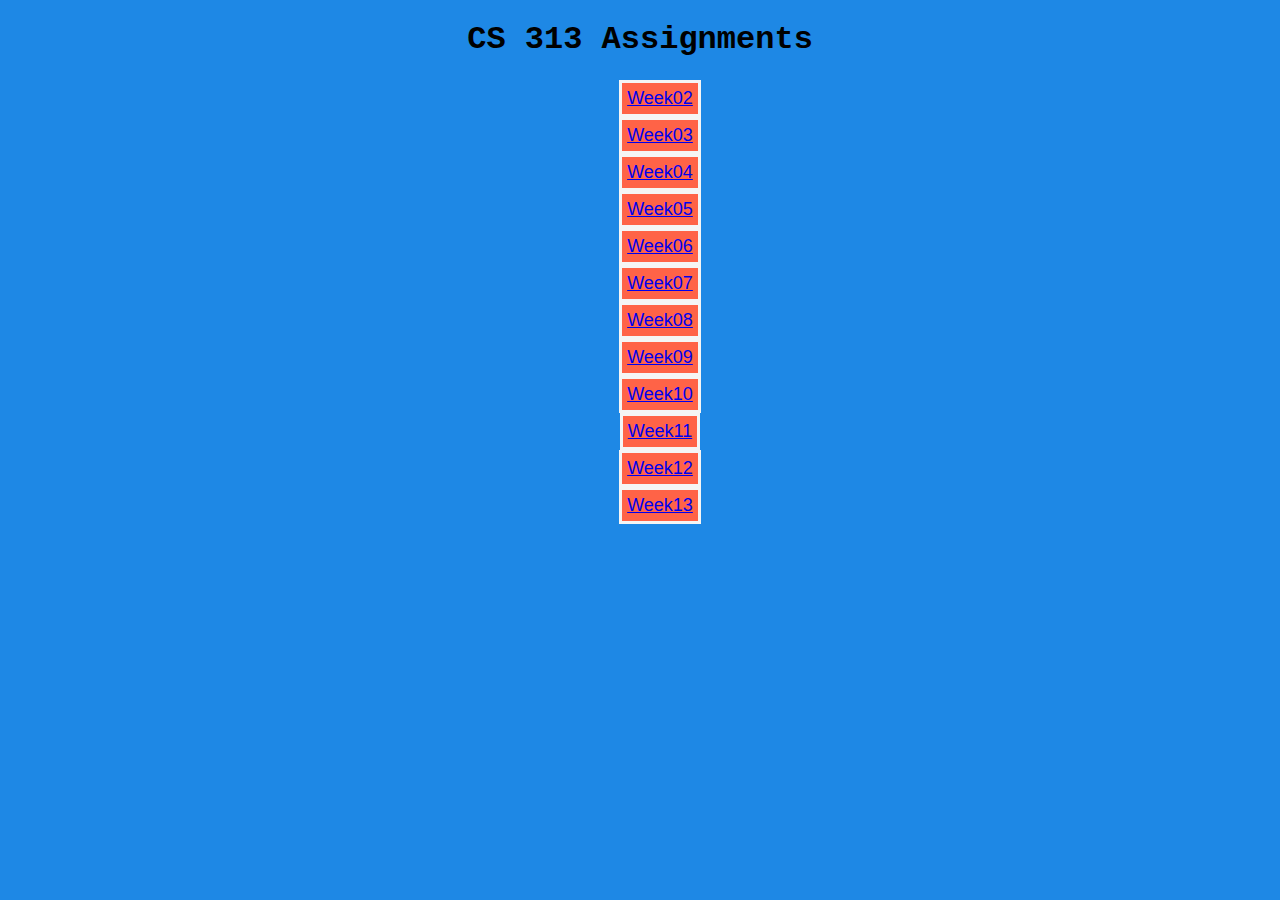
<file: web/index.html>
<!DOCTYPE html>
<html lang="en">

<head>
    <style>
       


        .assignments{
            display: flex;
            justify-content: center;
            flex-direction: column;
            align-items: center;

        }

        body {
            background-color: #1E88E5;
        }

        ul {
            list-style-type: none;
        }

        h1 {
            font-family: 'Courier New', Courier, monospace;
            font-weight: 800;
        }

        li {
            border-style: solid;
            border-spacing: 5px;
            padding: 5px;
            color: white;
            background-color: tomato;
            border-color: whitesmoke;
            font-family: Verdana, Geneva, Tahoma, sans-serif;
            font-size: 18px;
        }
    </style>
    <title>Chase Wilcox's Assignments</title>
</head>
<body>
    <h1 style="text-align: center;">CS 313 Assignments </h1>
    <ul class="assignments">
        <li><a href="/week02/assign02/assign02.php">Week02</a></li>
        <li><a href="/week03/assign03/assign03.php">Week03</a></li>
        <li><a href="/week04/assign04/assign04.html">Week04</a></li>
        <li><a href="/week05/assign05/assign05_login.php">Week05</a></li>
        <li><a href="/week06/assign06/assign06.html">Week06</a></li>
        <li><a href="/week07/assign07/ta07/assign05_create.php">Week07</a></li>
        <li><a href="/week08/assign08/assign08.html">Week08</a></li>
        <li><a href="/week09/assign09/assign09.html">Week09</a></li>
        <li><a href="/week10/assign10/assign10.html">Week10</a></li>
        <li><a href="/week11/assign11/assign11.html">Week11</a></li>
        <li><a href="/week12/assign12/assign12.html">Week12</a></li>
        <li><a href="/week13/assign13/assign13.html">Week13</a></li>
    </ul>
</body>
</html>
</file>
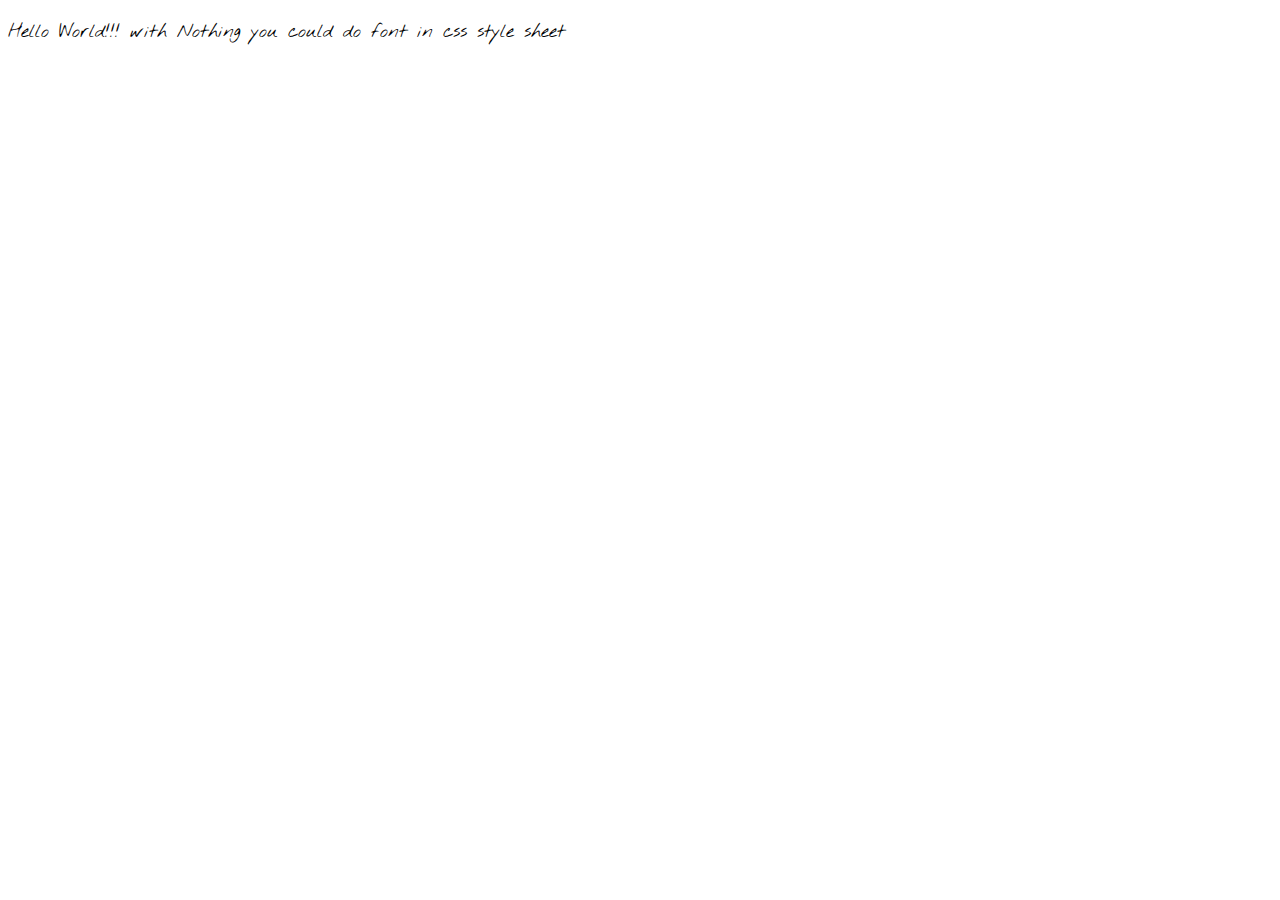
<file: web/hello.html>
<!DOCTYPE html>
<html lang="en">
<head>
    <meta charset="UTF-8">
    <meta name="viewport" content="width=device-width, initial-scale=1.0">
    <meta http-equiv="X-UA-Compatible" content="ie=edge">
    <link href="https://fonts.googleapis.com/css?family=Nothing+You+Could+Do&display=swap" rel="stylesheet">
    <link rel="stylesheet" href="stylesheet.css">
    <title>Document</title>
</head>
<body>
	<p>Hello World!!! with Nothing you could do font in css style sheet </p>
    
</body>
</html>
</file>
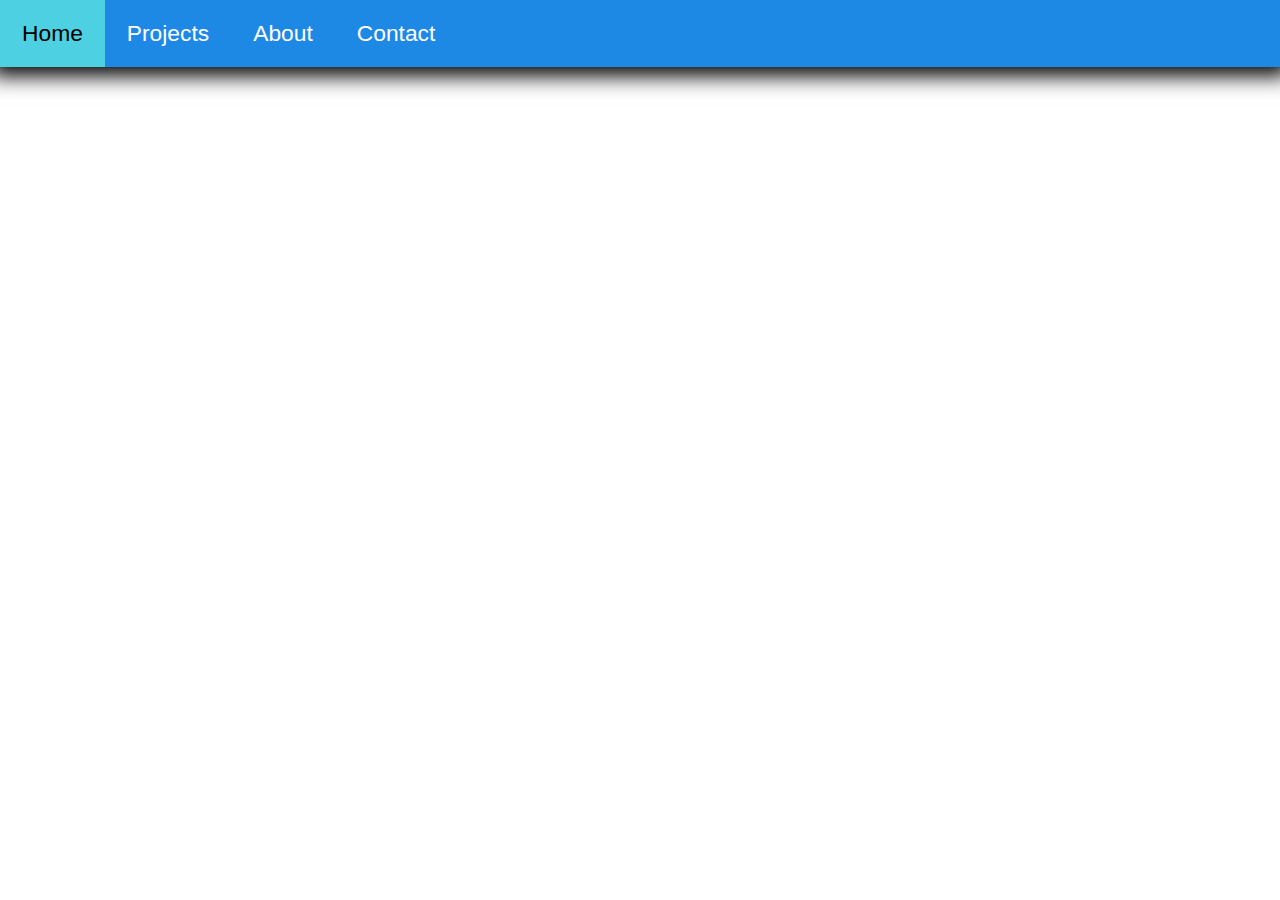
<file: web/shared/navbar.html>
<!DOCTYPE html>
<html lang="en">

<head>
  <meta charset="UTF-8">
  <meta name="viewport" content="width=device-width, initial-scale=1.0">
  <meta http-equiv="X-UA-Compatible" content="ie=edge">
  <link rel="stylesheet" href="stylesheet.css">
  <title>Document</title>
</head>

<body>

  <div class="navbar">
    <!-- Borrowed from w3schools-->
    <a href="#">Home</a>
    <a href="./../../index.html">Projects</a>
    <a href="#about">About</a>
    <a href="#contact">Contact</a>
  </div>




</body>

</html>
</file>
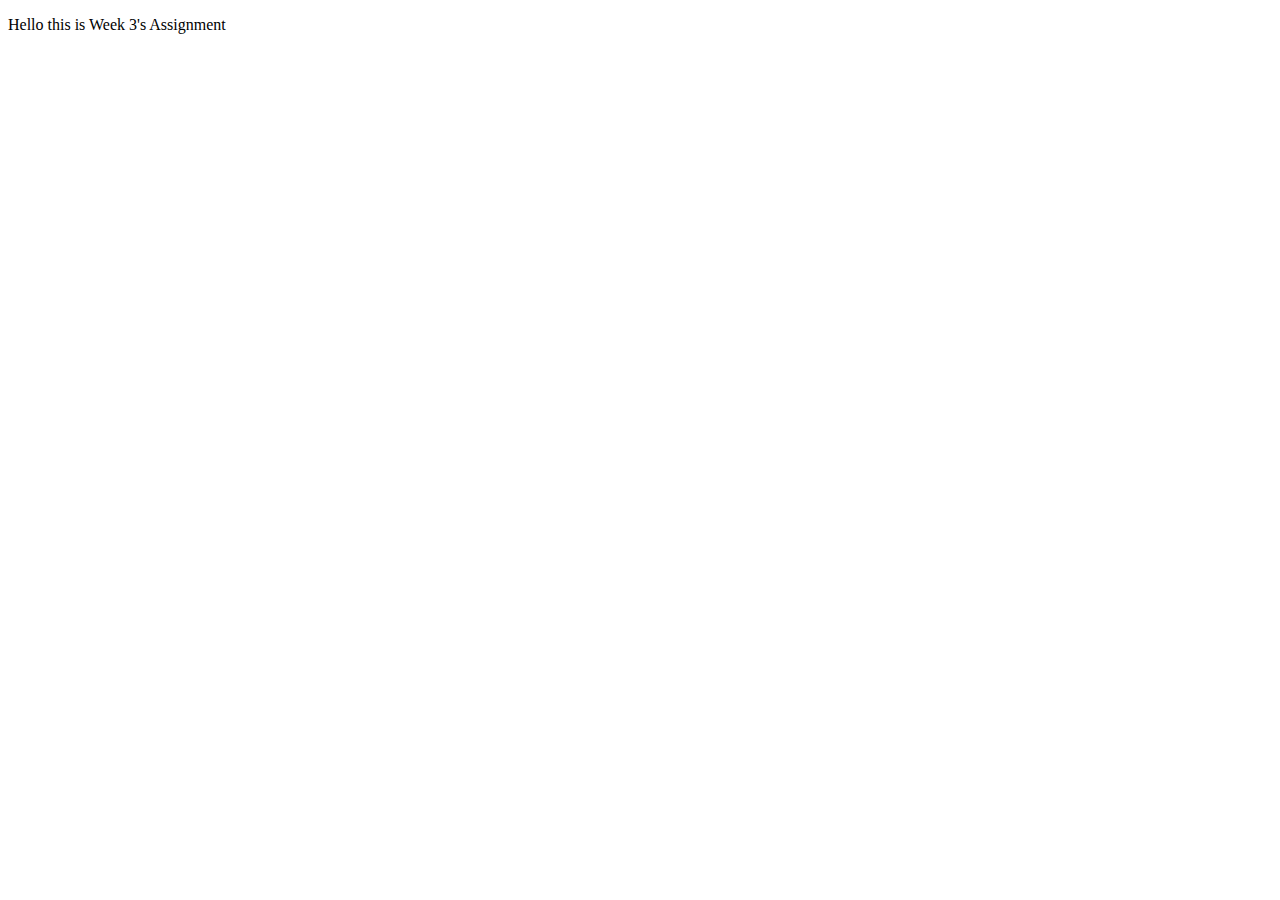
<file: web/week03/assign03.html>
<!DOCTYPE html>
<html lang="en">
<head>
    <meta charset="UTF-8">
    <meta name="viewport" content="width=device-width, initial-scale=1.0">
    <meta http-equiv="X-UA-Compatible" content="ie=edge">
    <title>Document</title>
</head>
<body>
    <p>Hello this is Week 3's Assignment</p>
</body>
</html>
</file>
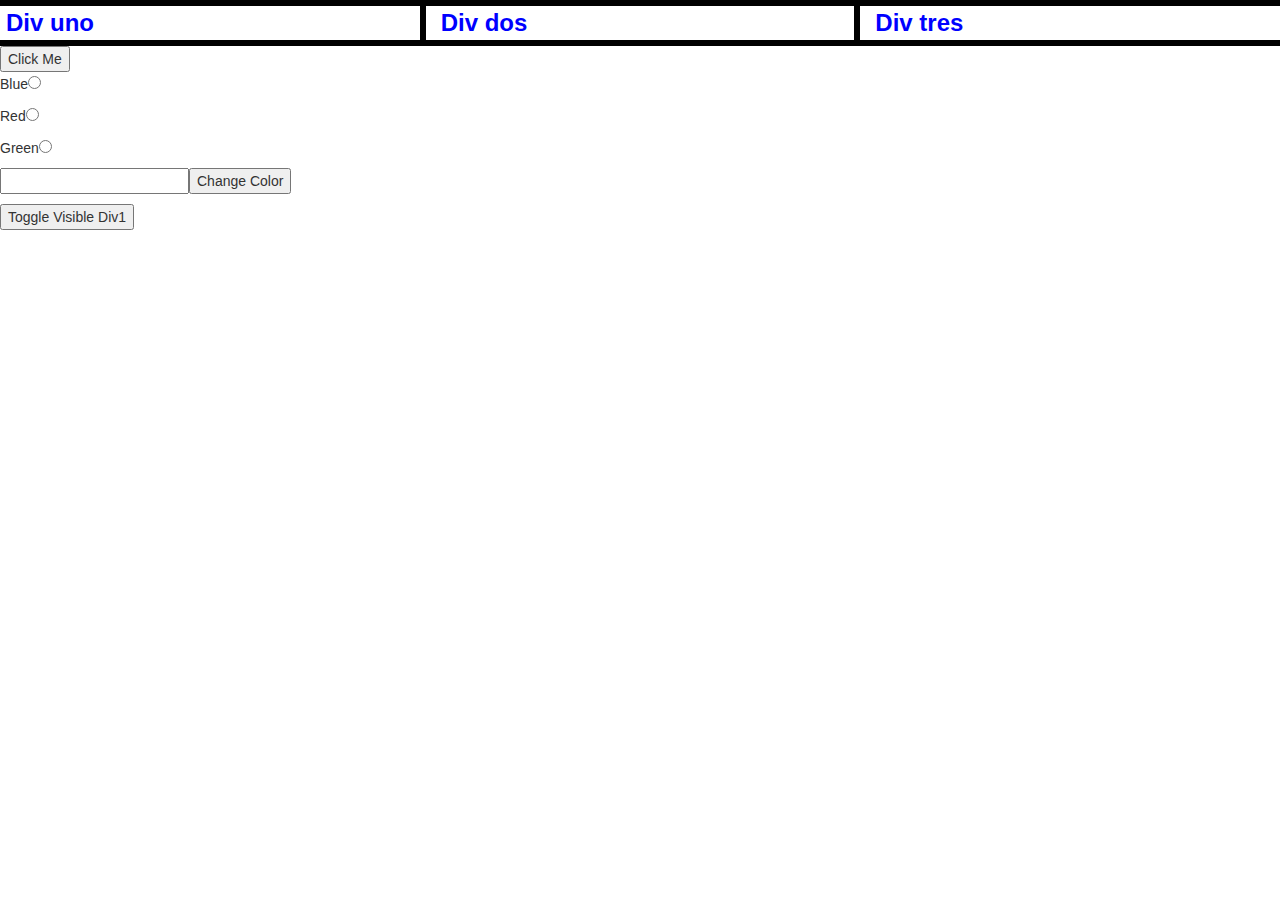
<file: web/week02/teamact02/teamact02.html>
<!DOCTYPE html>
<html lang="en">

<head>
    <meta charset="UTF-8">
    <meta name="viewport" content="width=device-width, initial-scale=1.0">
    <meta http-equiv="X-UA-Compatible" content="ie=edge">
    <script src="teamact02.js"></script>
    <script src="https://code.jquery.com/jquery-3.4.1.slim.min.js"
        integrity="sha256-pasqAKBDmFT4eHoN2ndd6lN370kFiGUFyTiUHWhU7k8=" crossorigin="anonymous"></script>
    <link rel="stylesheet" href="https://maxcdn.bootstrapcdn.com/bootstrap/3.4.1/css/bootstrap.min.css">
    <script src="https://ajax.googleapis.com/ajax/libs/jquery/3.4.1/jquery.min.js"></script>
    <link rel="stylesheet" href="teamact02.css">
    <title>Team Activity 2</title>
</head>

<body>
    <div class="row">
        <div id="div1" class="col-sm-4">Div uno</div>
        <div id="div2" class="col-sm-4">Div dos</div>
        <div id="div3" class="col-sm-4">Div tres</div>
    </div>

    <button type="button" id="button" onclick="clicked()">Click Me</button>
    <p>Blue<input type="radio" name="color" onclick="makeGreen()"></p>
    <p>Red<input type="radio" name="color" onclick="makeRed()"></p>
    <p>Green<input type="radio" name="color" onclick="makeBlue()"></p>
    <p><input type="text" id="text1"><button type="button" onclick="changeColor()">Change Color</button></p>
    <p><button type="button" onclick="toggle()">Toggle Visible Div1</button></p>
    <script>

        function toggle() {

            $("#div3").fadeToggle();

        }

    </script>
</body>

</html>
</file>
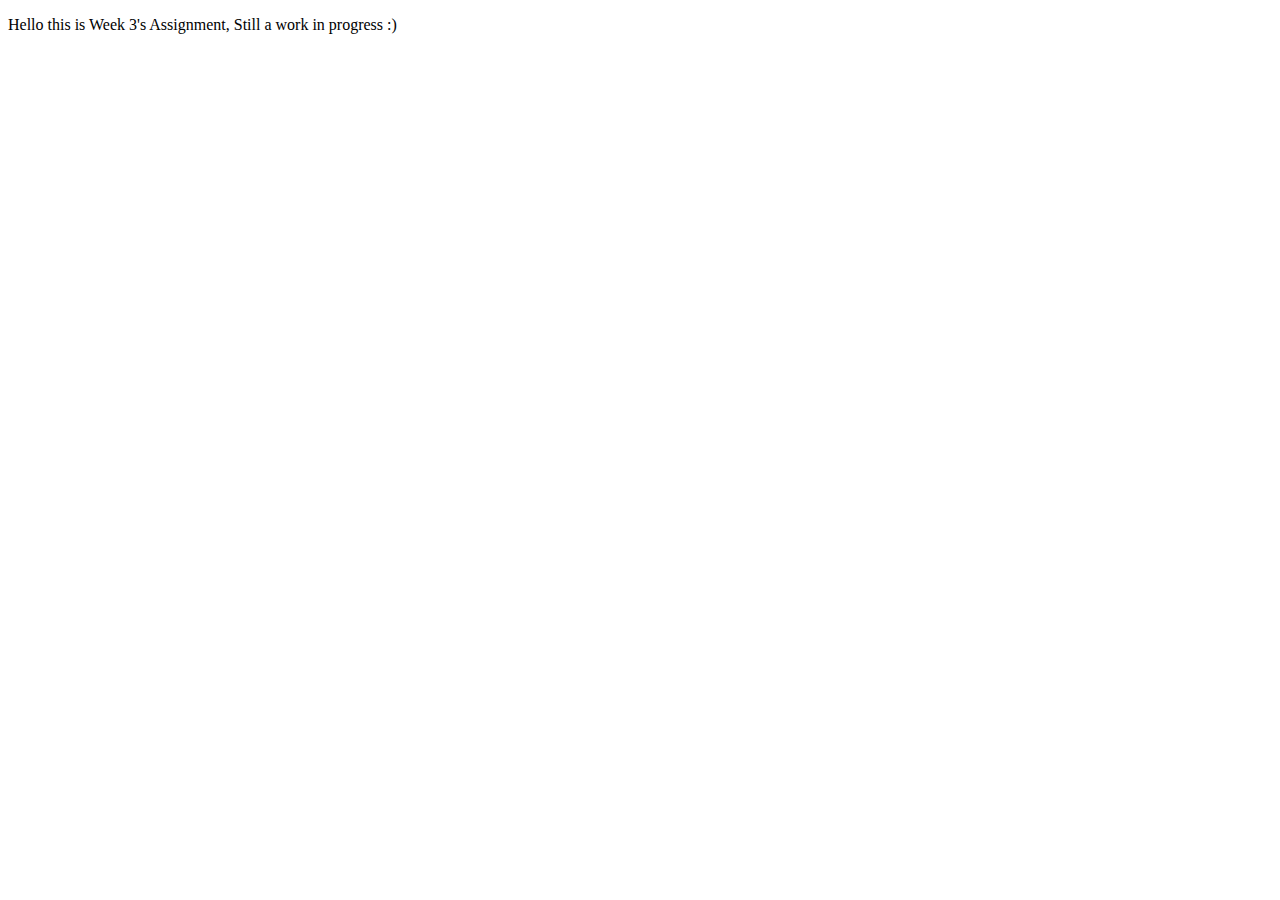
<file: web/week03/assign03/assign03.html>
<!DOCTYPE html>
<html lang="en">
<head>
    <meta charset="UTF-8">
    <meta name="viewport" content="width=device-width, initial-scale=1.0">
    <meta http-equiv="X-UA-Compatible" content="ie=edge">
    <title>Document</title>
</head>
<body>
    <p>Hello this is Week 3's Assignment, Still a work in progress :)</p>
</body>
</html>
</file>
<file: web/stylesheet.css>
p{
    font-family: 'Nothing You Could Do', cursive;
    font-size: larger;
}
</file>
<file: web/shared/stylesheet.css>
*{
    box-sizing: border-box;
   }

  html {
    font-family: sans-serif;
  }

  body {
    margin: 0;
  }

  header {
    background: whitesmoke;
    width: 100%;
    display: flex;
    justify-content: center;
  }

  h1{
    text-align: center;
    color: white;
    line-height: 100px;
    margin: 0;
  }

  article {
    padding: 10px;
    margin: 10px;
    background: #1E88E5!important;
    opacity: .91;
    color: white;
  }

  /* Add your flexbox CSS below here */
  section {
    display: flex;
  }

  article {
    flex: 1 200px;
  }

  article:nth-of-type(3) {
    flex: 3 200px;
    display: flex;
    flex-flow: column;
  }

  article:nth-of-type(3) div:first-child {
    flex: 1 100px;
    display: flex;
    flex-flow: row wrap;
    align-items: center;
    justify-content: space-around;
  }

  /* Style the top navigation bar */
.navbar {
  display: flex;
  background-color: #333;
  color: #d0a37a;
  background-color: #1E88E5;
  box-shadow: 0 0 20px 9px black;
  max-width: 100%;
  text-align: center;
  font-size: calc(10px + 1vw);
}

/* Style the navigation bar links */
.navbar a {
color: white;
padding: 20px 22px;
text-decoration: none;
text-align: center;
}

/* Change color on hover */
.navbar a:hover {
background-color: #4DD0E1;
color: black;
}

.navbar > div{
margin: 0;
padding: 0;
}

  button {
    flex: 1 auto;
    margin: 5px;
    font-size: 18px;
    line-height: 1.5;
  }

  
.main_image{
    width: 100%;
    height: auto;
    vertical-align: middle;
}

.top{
    position: fixed;
    width: 100%;
}

.heading{
    color: #000!important;
    font-size:calc(25px + 3vw);
    font-family: Georgia, 'Times New Roman', Times, serif;
    border: lightslategrey;
    border-style: double;
    padding: 0.5em;
    border-width: thick;
    background-color: whitesmoke;
    text-align: center;

}
.flex-container{
    display: flex;
    flex-flow: row wrap;
    /* This will center items */
    /*center and space around space between are common*/
    justify-content: space-around;
    align-items: center;
    /* flex direction: row<*/
    /*flex wrap: wrap<*/
}

.flex-container > div{
    flex: 1;
    margin: 0.5em;
    position: relative;
    text-align: center;
}

.mobile_images{
    display: flex;
    padding: 0.5em;
    flex-direction: column;
    position: relative;
    text-align: center;
}

@media screen and (max-width: 700px)
{
    .flex-container{display: none;}

}

@media screen and (min-width: 700px)
{
    .mobile_images{display: none;}

}

@media only screen and (max-width: 700px) {
    .flex-container {
      max-width: 49.99999%;
      margin: 6px 0;
    }
  }
  
  @media only screen and (max-width: 500px) {
    .flex-container {
      width: 100%;
    }
  }


img{
    max-width: 100%;
    height: auto;

}

.top_left{
    position: absolute;
    padding: 8px 16px!important;
    color: ivory;
    border: ivory;
    left: 16px;
    opacity: 0.75;
    font-size:calc(12px + 1vw);
    color:#fff!important;
    background-color:#000!important
}

.image1,.image2,.image3,.image4{
    border: ivory;
    border-style: double;
}

.main_image_text{
    background-color: black;
    opacity: .75;
    padding: 8px 16px;
    box-sizing: inherit;
}

.top_left_nav,.top_left_nav {
    overflow: hidden;
    width: 50%;    
}

.top_left_nav{
    position: relative;
}

.top_right_nav{
    text-align: right;
    width: 50%;
}

.head{
    width: auto;
}

.icon{
    width: 2%;
    padding-right: 2vw;
    padding-left: 2vw;
}

.icon_hamburger{
    font-size: 5px;

}

.flex_container{
    display: flex;
    max-width: 100%;

}

.col-25 {
  float: left;
  width: 20%;
  margin-top: 6px;
}

.col-75 {
  float: left;
  width: 50%;
  margin-top: 6px;
}

/* Clear floats after the columns */
.row:after {
  content: "";
  display: table;
  clear: both;
}


.content_1_container{
    display: flex;
    flex-wrap: wrap;
}

footer{
  width: 98%;
  margin: auto;
}

.dropbtn {
  background-color: #1E88E5;
  color: white;
  padding: 16px;
  font-size: calc(10px + 1vw);;
  border: none;
  cursor: pointer;
}

.dropbtn:hover, .dropbtn:focus {
  background-color: #2980B9;
}

.dropdown {
  position: relative;
  display: inline-block;
}

.dropdown-content {
  display: none;
  position: absolute;
  background-color: #f1f1f1;
  min-width: 160px;
  overflow: auto;
  box-shadow: 0px 8px 16px 0px rgba(0,0,0,0.2);
  z-index: 1;
}

.dropdown-content a {
  color: black;
  padding: 12px 16px;
  text-decoration: none;
  display: block;
}

.dropdown a:hover {background-color: #4DD0E1;}

.show {display: block;}


  @media screen and (max-width: 700px) {
.row, .navbar {   
  flex-direction: column;
}


}
</file>
<file: web/week02/teamact02/teamact02.css>
div:hover{
    font-weight: bolder;
    color: blue;
    font-size: x-large;
 }

 div{

    border: black;
    border-style: solid;
 }
</file>
